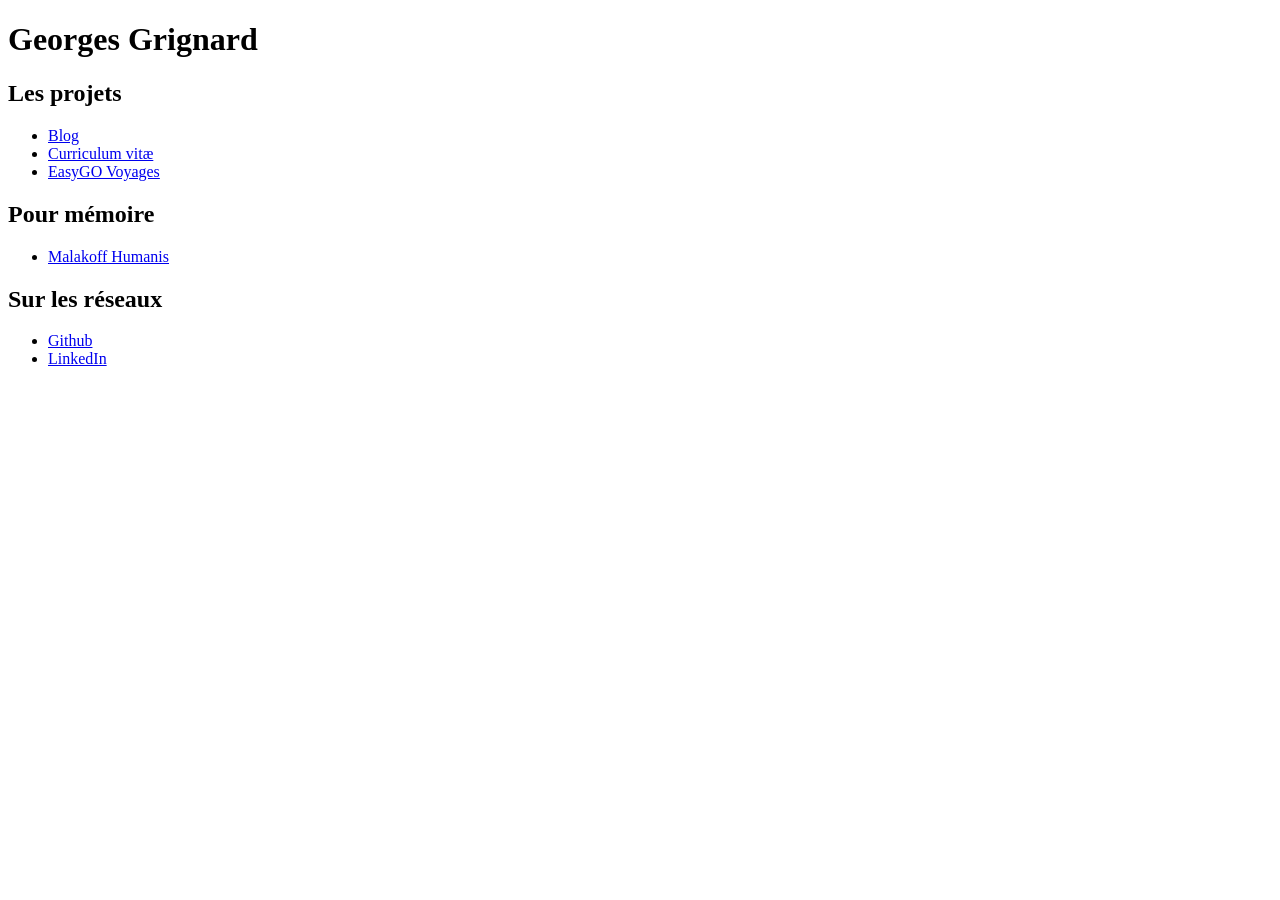
<file: index.html>
<!DOCTYPE html>
<html lang="fr">
  <head>
    <title>Georges Grignard</title>
    <meta charset="UTF-8">
    <meta name="viewport" content="width=device-width, initial-scale=1">
  </head>
  <body>
    <header>
      <h1>Georges Grignard</h1>
    </header>
    <main>
      <h2>Les projets</h2>
      <ul>
        <li><a href="https://blog.georges-grignard.fr.nf">Blog</a></li>
        <li><a href="https://cv.georges-grignard.fr.nf">Curriculum vitæ</a></li>
        <li><a href="https://easygo-voyages.com">EasyGO Voyages</a></li>
      </ul>
      <h2>Pour mémoire</h2>
      <ul>
        <!--<li><a href="https://lfa.georges-grignard.fr.nf" >La French Audit</a></li>-->
        <li><a href="https://mh.georges-grignard.fr.nf">Malakoff Humanis</a></li>
      </ul>
      <h2>Sur les réseaux</h2>
      <ul>
        <!-- <li style="list-style-image: url('images/github.png');"> -->
        <li>
          <a href="https://github.com/Geordinateur">Github</a>
        </li>
        <!-- <li style="list-style-image: url('images/linkedin.png');"> -->
        <li>
          <a href="https://linkedin.com/in/georges-grignard">LinkedIn</a>
        </li>
      </ul>
    </main>
    <footer>
      <!-- Copyright (c) 2026 Georges Grignard — Sauf mention contraire, le contenu de ce site est publié sous licence cc by-sa 3.0 -->
    </footer>
  </body>
</html>
</file>
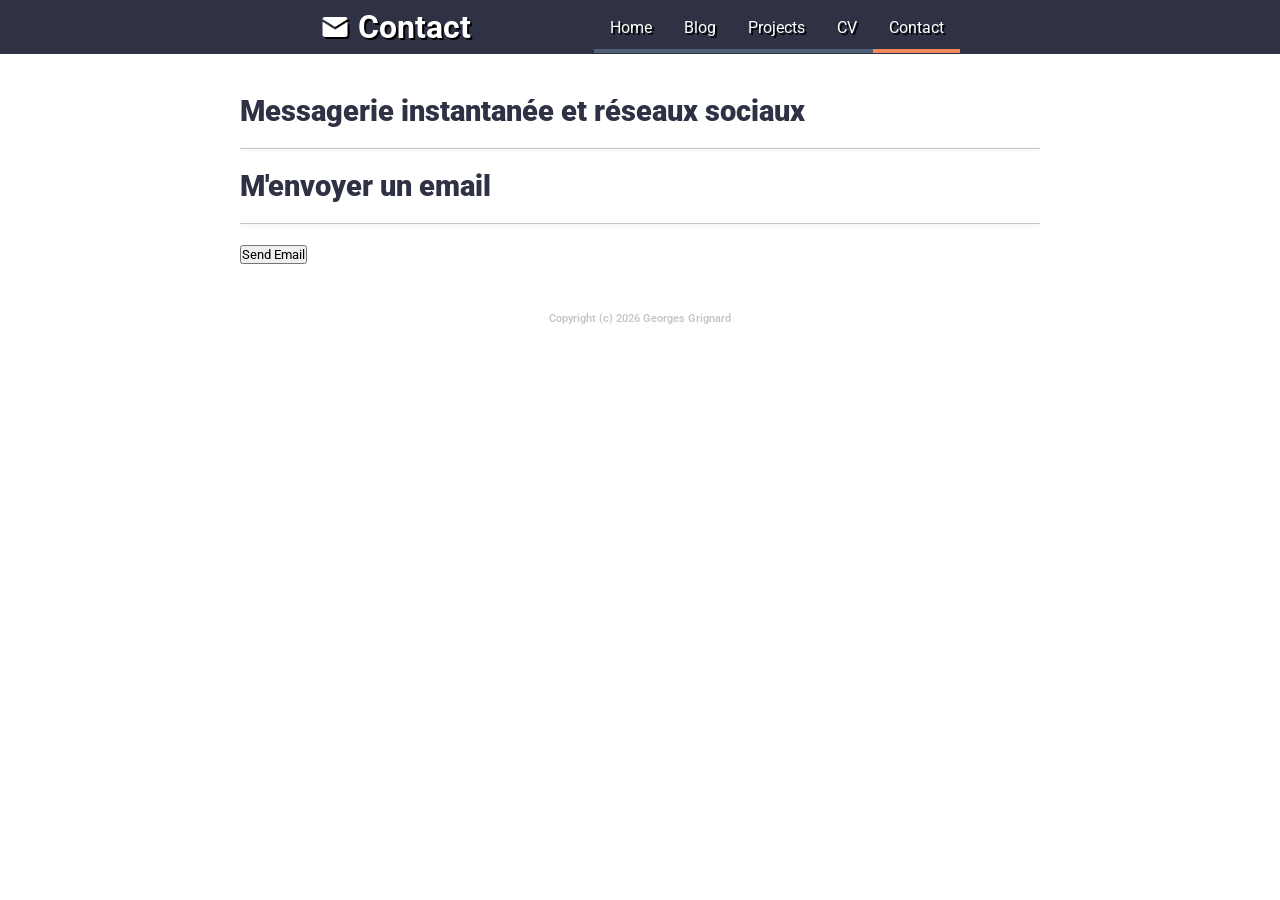
<file: contact.html>
<!DOCTYPE html>
<html lang="fr">
  <head>
    <title>Georges Grignard</title>
    <meta charset="UTF-8">
    <meta name="viewport" content="width=device-width, initial-scale=1">
    <link rel="stylesheet" href="css/style.css">
    <link rel="preconnect" href="https://fonts.googleapis.com">
    <link rel="preconnect" href="https://fonts.gstatic.com" crossorigin>
    <link rel="preconnect" href="https://fonts.googleapis.com">
    <link rel="preconnect" href="https://fonts.gstatic.com" crossorigin>
    <link href="https://fonts.googleapis.com/css2?family=Poppins:ital,wght@0,100;0,200;0,300;0,400;0,500;0,600;0,700;0,800;0,900;1,100;1,200;1,300;1,400;1,500;1,600;1,700;1,800;1,900&family=Roboto:ital,wght@0,100..900;1,100..900&display=swap" rel="stylesheet">
    <script src="https://smtpjs.com/v3/smtp.js"></script>
  </head>
  <body>
    <header>
      <div class="navbar">
        <span class="title">
          <img src="images/contact.png" alt="contact">
          <h1>Contact</h1>
        </span>
        <ul>
          <li><a href="index.html">Home</a></li>
          <li><a href="">Blog</a></li>
          <li><a href="projects.html">Projects</a></li>
          <li><a href="">CV</a></li>
          <li><a href="contact.html" class="active">Contact</a></li>
        </ul>
      </div>
    </header>
    <main>
      <div class="containter">
        <div class="instantanee-social">
          <h2>Messagerie instantanée et réseaux sociaux</h2>
          <hr>
          <div></div>
        </div>
        <div class="email">
          <h2>M'envoyer un email</h2>
          <hr>
          <script>
          function sendEmail() {
            Email.send({
              Host: "smtp.yourisp.com",
              Username: "username",
              Password: "password",
              To: 'recipient@example.com',
              From: "sender@example.com",
              Subject: "Test Email",
              Body: "This is a test email sent using SMTP.js"
            })
              .then(function (message) {
                alert("Mail sent successfully") // Alert message on successful email delivery
              });
          }
          </script>
          <button onclick="sendEmail()">Send Email</button> <!-- Button to trigger email sending -->

        </div>
      </div>
    </main>
    <footer>
      Copyright (c) 2026 Georges Grignard <!-- — Sauf mention contraire, le contenu de ce site est publié sous licence cc by-sa 3.0 -->
    </footer>
  </body>
</html>
</file>
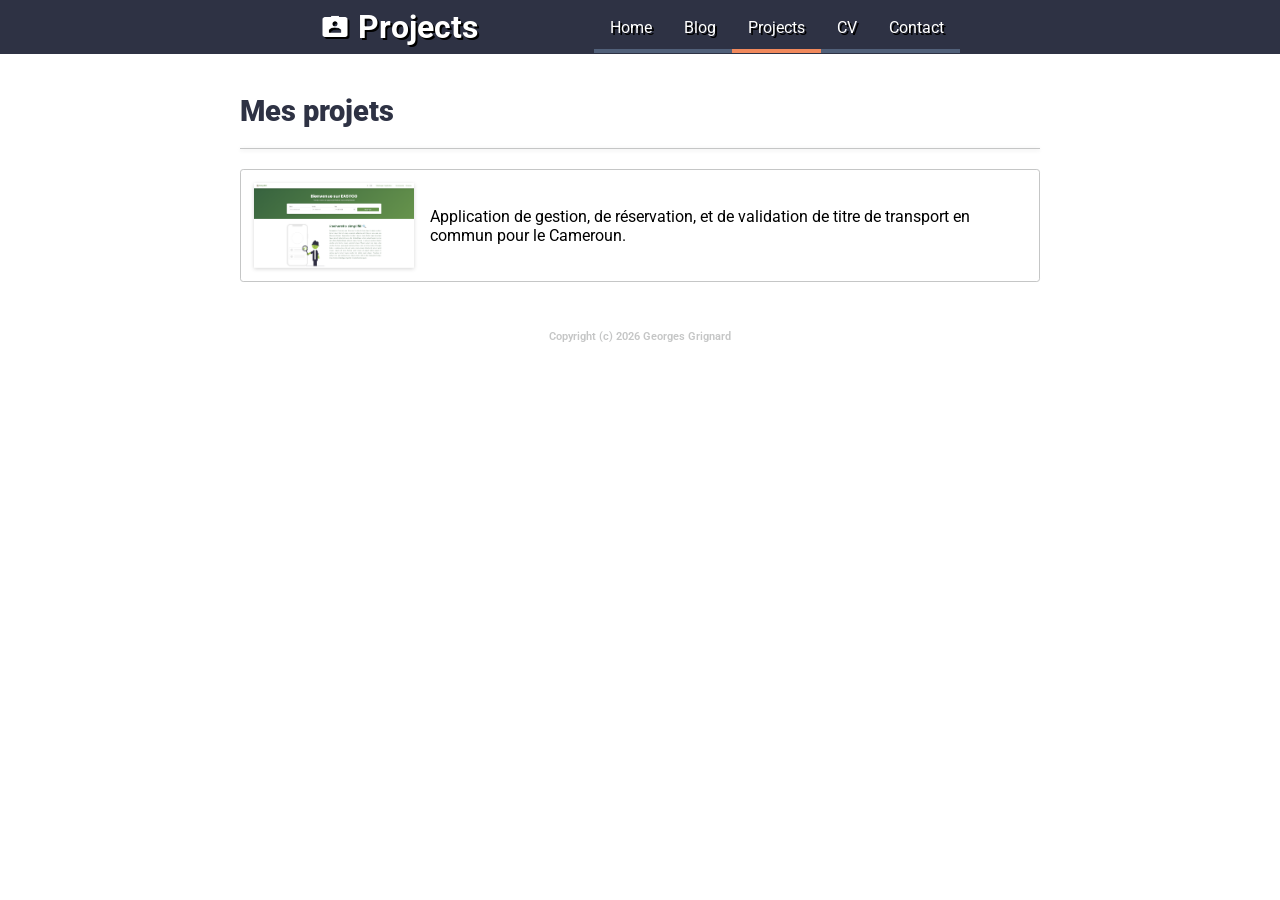
<file: projects.html>
<!DOCTYPE html>
<html lang="fr">
  <head>
    <title>Georges Grignard</title>
    <meta charset="UTF-8">
    <meta name="viewport" content="width=device-width, initial-scale=1">
    <link rel="stylesheet" href="css/style.css">
    <link rel="preconnect" href="https://fonts.googleapis.com">
    <link rel="preconnect" href="https://fonts.gstatic.com" crossorigin>
    <link rel="preconnect" href="https://fonts.googleapis.com">
    <link rel="preconnect" href="https://fonts.gstatic.com" crossorigin>
    <link href="https://fonts.googleapis.com/css2?family=Poppins:ital,wght@0,100;0,200;0,300;0,400;0,500;0,600;0,700;0,800;0,900;1,100;1,200;1,300;1,400;1,500;1,600;1,700;1,800;1,900&family=Roboto:ital,wght@0,100..900;1,100..900&display=swap" rel="stylesheet">
  </head>
  <body>
    <header>
      <div class="navbar">
        <span class="title">
          <img src="images/projects.png" alt="contact">
          <h1>Projects</h1>
        </span>
        <ul>
          <li><a href="index.html">Home</a></li>
          <li><a href="">Blog</a></li>
          <li><a href="projects.html" class="active">Projects</a></li>
          <li><a href="">CV</a></li>
          <li><a href="contact.html">Contact</a></li>
        </ul>
      </div>
    </header>
    <main>
      <div class="containter">
        <div class="projects">
          <h2>Mes projets</h2>
          <hr>
          <div class="project">
            <a href="https://easygo-voyages.com" target="_blank">
            <img src="images/thumbnails/easygo-voyages.png" alt="easygo-voyages" class="thumbnails">
            <span class="description">Application de gestion, de réservation, et de validation de titre de transport en commun pour le Cameroun.</span>
              </a>
          </div>
          <!-- <table class="projects"> -->
          <!--   <thead> -->
          <!--     <tr> -->
          <!--       <th scope="col" class="top-left">Apercu</th> -->
          <!--       <th scope="col">Description</th> -->
          <!--       <th scope="col" class="top-right">Lien</th> -->
          <!--     </tr> -->
          <!--   </thead> -->
          <!--   <tbody> -->
          <!--     <tr> -->
          <!--       <td><img src="images/thumbnails/easygo-voyages.png" alt="" class="thumbnails bot-left"></td> -->
          <!--       <td>Application pour la réservation de titre de transport en commun pour le Cameroun.</td> -->
          <!--       <td><a href="https://easygo-voyages.com" target="_blank" class="bot-right">Easygo-voyage.com</a></td> -->
          <!--     </tr> -->
          <!--   </tbody> -->
          <!-- </table> -->
        </div>
      </div>
    </main>
    <footer>
      Copyright (c) 2026 Georges Grignard <!-- — Sauf mention contraire, le contenu de ce site est publié sous licence cc by-sa 3.0 -->
    </footer>
</html>
</file>
<file: css/style.css>
:root {
  --color1: #2E3244;
  --color2: #C5C6C6;
  --color3: #e0fbfc;
  --color4: #F1895C;
  --color5: #516079;
  --white: #ffffff;
  --shadow: #000000;
  --grey: #f1f1f1;
}

* {
  font-family: 'Roboto', Arial, Helvetica, sans-serif;
  margin: 0;
  padding: 0;
}

body {
  background: var(--white);
}

ul {
  list-style: none;
  padding: 0;
  margin: 0;
  display: flex;
  gap: 0rem;
  align-items: flex-end;
}

main {
  max-width: 800px;
  margin: auto;
  padding: 1rem;
}

h1 {
  margin: 0.5rem 0;
  font-size: 2rem;
  color: var(--white);
  display: inline;
}

h2 {
  margin: 0;
  font-size: 1.8rem;
  color: var(--color1);
  font-weight: 900;
}

header {
  padding-bottom: 1.5rem;
}

a {
  text-decoration: none;
  color: inherit;
}

footer {
  padding-top: 2rem;
  display: flex;
  justify-content: center;
  font-size: 0.7rem;
  color: var(--color2);
  font-weight: 600;
}

.navbar {
  display: flex;
  flex-flow: row wrap;
  justify-content: space-between;
  background: var(--color1);
  color: var(--white);
  text-shadow: 2px 2px var(--shadow);
  margin: auto;
  padding: 0 1rem;
  align-items: center;
}

.navbar .title {
  display: flex;
  align-items: center;
  gap: 0.5rem;
}

.navbar ul {
  display: flex;
  flex-flow: row wrap;
}

.navbar .title img {
  filter: invert(1) drop-shadow(2px 2px var(--shadow));
  max-height: 30px;
}

.navbar a {
  color: var(--white);
  border-bottom: 4px solid var(--color5);
  transition: border-bottom 0.2s;
  padding: 1rem;
  padding-bottom: 0.8rem;

}

.navbar a:hover {
  /* color: var(--color2);  */
  border-bottom: 4px solid var(--color2);
}

.navbar a.active {
  /* color: var(--color4); */
  border-bottom: 4px solid var(--color4);
}

.mes-sites hr,
.sur-le-web hr,
.instantanee-social hr,
.email hr,
.projects hr {
  border: none;
  height: 1px;
  background-color: var(--color2);
  box-shadow: rgba(0, 0, 0, 0.16) 0px 1px 4px;
  margin: 20px 0;
}

.mes-sites ul,
.sur-le-web ul {
  margin: auto;
  display: flex;
  flex-flow: row wrap;
  align-items: stretch;
  justify-content: center;
  padding: 2rem 0;
  gap: 1.8rem;
}

.mes-sites ul li,
.sur-le-web ul li {
  padding: 1.0rem;
  width: 6rem;
  border-radius: 0.2rem;
  border: 1px solid var(--color2);
  font-size: 1.5rem;
  transition: box-shadow 0.5s, border-color 0.5s;
}

.mes-sites ul li a,
.sur-le-web ul li a {
  display: flex;
  align-items: center;
  justify-content: center;
  flex-flow: column wrap;
  gap: 0.5rem;
}

.mes-sites li span,
.sur-le-web li span {
  font-weight: 600;
}

.mes-sites li:hover,
.sur-le-web li:hover {
  box-shadow: rgba(0, 0, 0, 0.16) 0px 1px 4px;
  /* box-shadow: rgba(0, 0, 0, 0.16) 0px 4px 16px; */
  /* box-shadow: rgba(50, 50, 93, 0.25) 0px 13px 27px -5px, rgba(0, 0, 0, 0.3) 0px 8px 16px -8px; */
  border-color: var(--color1);
}

.container {
  display: flex;
  flex-flow: column nowrap;
  gap: 2rem;
}

.thumbnails {
  max-width: 160px;
  box-shadow: rgba(0, 0, 0, 0.16) 0px 1px 4px;
}

.project a {
  display: flex;
  gap: 1rem;
  transition: background 0.5s;
  padding: 0.8rem;
  align-items: center;
  border: 1px solid var(--color2);
  border-radius: 0.2rem;
  transition: box-shadow 0.5s, border-color 0.5s, transform 0.5s;
}

.project a:hover {
  /* background: var(--grey); */
  /* transform: scale(1.01); */
  border-color: var(--color1);
  box-shadow: rgba(0, 0, 0, 0.16) 0px 1px 4px;
}

table.projects {
  border-collapse: collapse;
}

table .top-left {
  border-left: 1px solid var(--color1);
  border-radius: 10px 0 0 0; 
  bakcground: red;
}

table .top-right {
  border-radius: 0 10px 0 0; 
}

table .bot-left {
  border-radius: 0 0 10px 0;
}

table .bot-right {
  border-radius: 0 0 0 10px;
}

.projects thead {
  background: var(--color5);
  color: var(--white);
  padding: 1rem;

}

@media(min-width: 992px) {
  .navbar {
    padding: 0 20rem;
  }
}

@media(max-width: 992px) {
  .navbar {
    flex-flow: column wrap;
  }
  .navbar ul {
    justify-content: flex-end;
  }
  .project a {
    flex-direction: column;
  }
 
}
</file>
